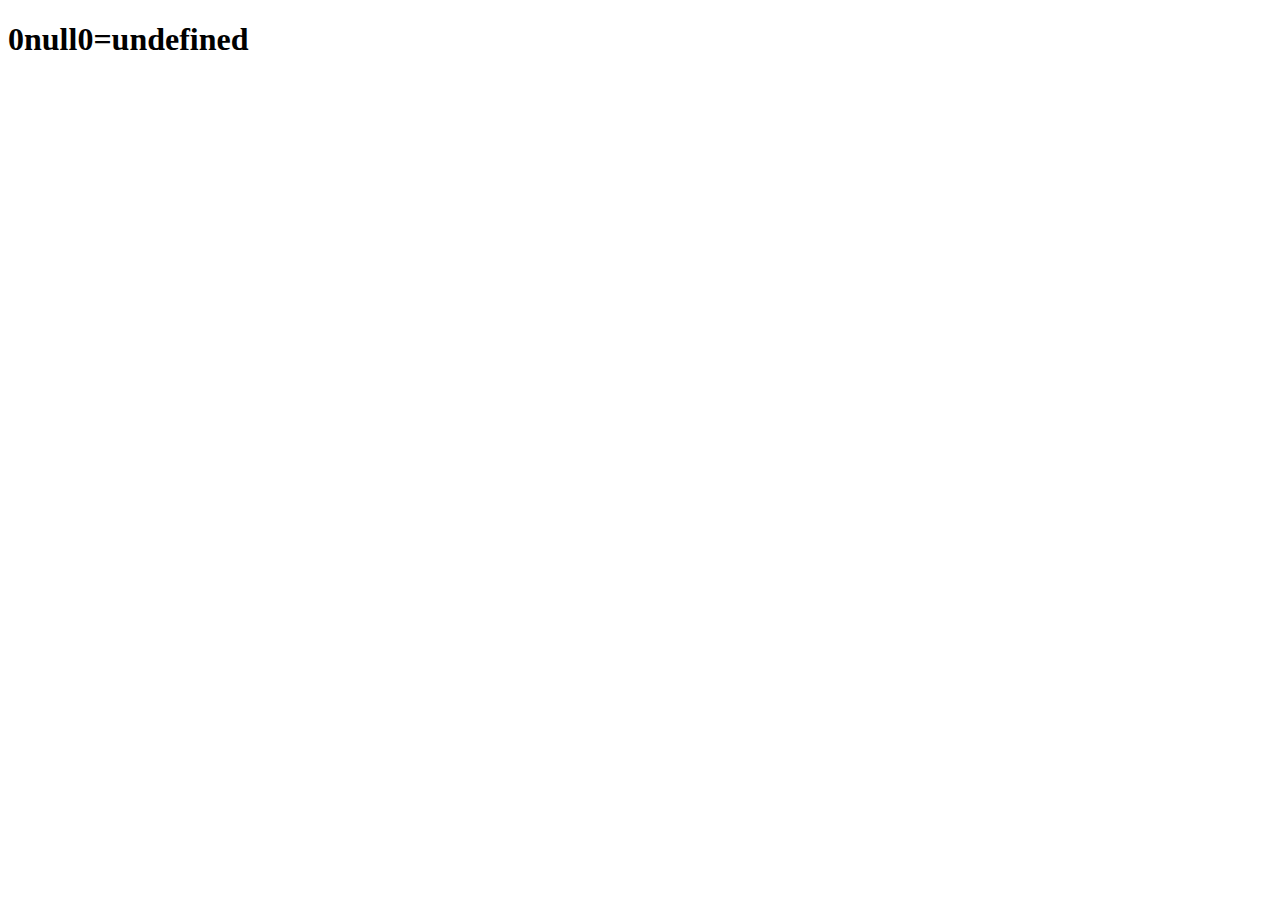
<file: calculator/index.html>
<!DOCTYPE html>
<html lang="en">
  <head>
    <meta charset="UTF-8" />
    <meta name="viewport" content="width=device-width, initial-scale=1.0" />
    <meta http-equiv="X-UA-Compatible" content="ie=edge" />
    <title>Document</title>
  </head>
  <body>
    <script>
      let firstInt = +prompt("input number");
      let action = prompt("input action");
      let secondInt = +prompt("input number");
      let result;
      switch (action) {
        case "+":
          result = firstInt + secondInt;
          break;
        case "-":
          result = firstInt - secondInt;
          break;
        case "*":
          result = firstInt * secondInt;
          break;
        case "/":
          result = firstInt / secondInt;
          break;
      }
      document.write(
        "<h1>" + firstInt + action + secondInt + "=" + result + "</h1>"
      );
    </script>
  </body>
</html>
</file>
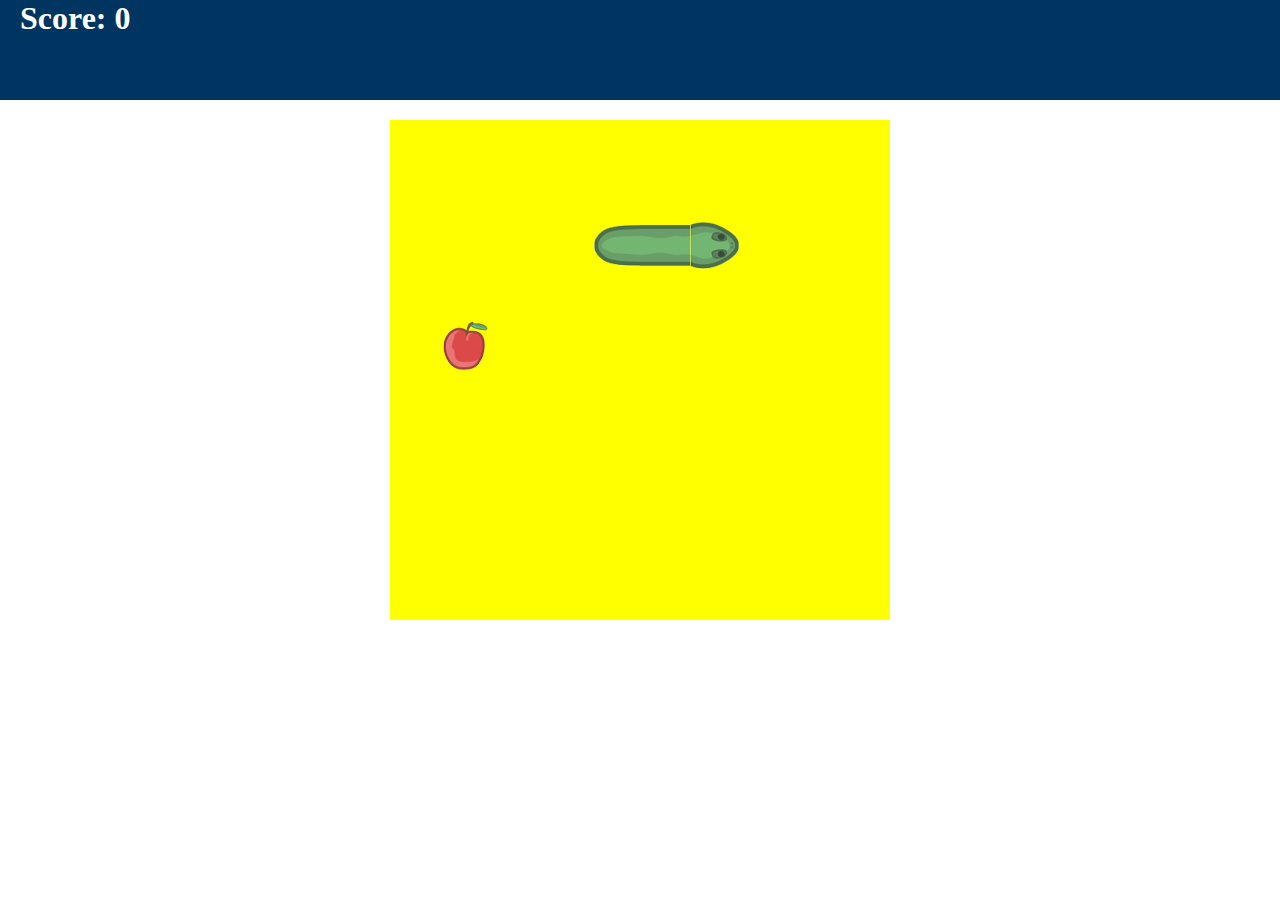
<file: snake/index.html>
<!DOCTYPE html>
<html lang="ru">
  <head>
    <meta charset="UTF-8" />
    <meta name="viewport" content="width=device-width, initial-scale=1.0" />
    <meta http-equiv="X-UA-Compatible" content="ie=edge" />
    <link rel="stylesheet" href="style.css" />
    <title>Snake Javascript</title>
  </head>
  <body>
    <div class="pause-screen">
      <div class="pause-text">
        <h2>Game paused</h2>
        <p>Press Space to continue</p>
      </div>
    </div>
    <h1 class="scoreboard">
      <p>Score: <span class="score">0</span></p>
    </h1>

    <div id="item"></div>
  </body>
  <script src="script.js" defer></script>
</html>
</file>
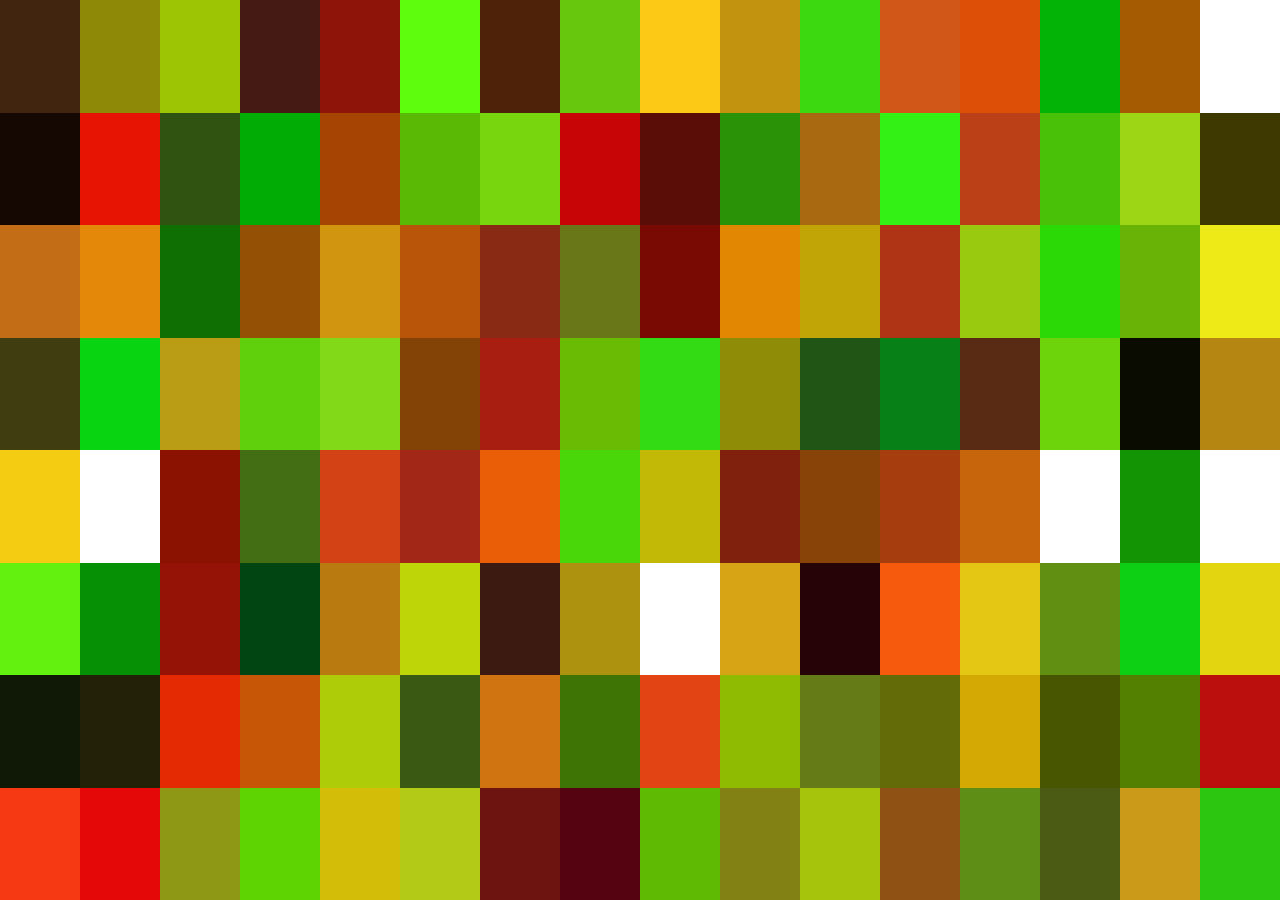
<file: squares/index.html>
<!DOCTYPE html>
<html lang="en">
  <head>
    <meta charset="UTF-8" />
    <meta name="viewport" content="width=device-width, initial-scale=1.0" />
    <meta http-equiv="X-UA-Compatible" content="ie=edge" />
    <script src="script.js" defer></script>
    <title>Document</title>
  </head>
  <style>
    body {
      padding: 0;
      margin: 0;
      display: grid;
      grid-template-columns: repeat(16, 1fr);
      grid-template-rows: repeat(8, 1fr);
    }

    div {
      width: 6.25vw;
      height: 12.5vh;
    }
  </style>
  <body></body>
</html>
</file>
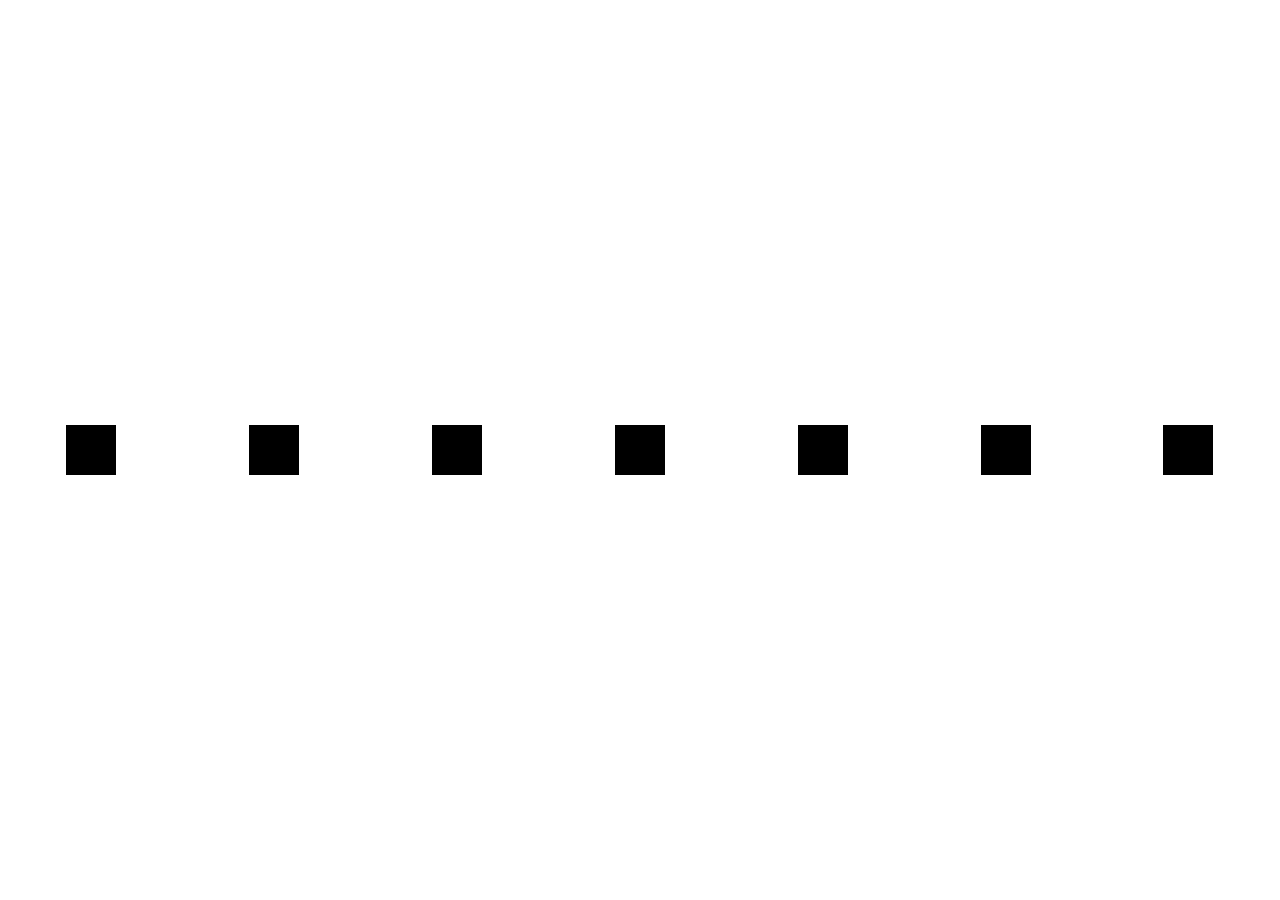
<file: mousetasks/hover.html>
<!DOCTYPE html>
<html lang="en">
  <head>
    <meta charset="UTF-8" />
    <meta name="viewport" content="width=device-width, initial-scale=1.0" />
    <meta http-equiv="X-UA-Compatible" content="ie=edge" />
    <script src="hover.js" defer></script>
    <title>Document</title>
  </head>
  <style>
    * {
      margin: 0;
      padding: 0;
    }

    section {
      height: 100vh;
      width: 100vw;
      margin: 0 auto;
      display: flex;
      justify-content: space-around;
      align-items: center;
    }

    div {
      height: 50px;
      width: 50px;
      background-color: black;
    }
  </style>
  <body>
    <section>
      <div></div>
      <div></div>
      <div></div>
      <div></div>
      <div></div>
      <div></div>
      <div></div>
    </section>
  </body>
</html>
</file>
<file: snake/style.css>
* {
  box-sizing: border-box;
}

body {
  margin: 0;
  padding: 0;
}

.field {
  width: 500px;
  height: 500px;
  margin: 0 auto;
  display: flex;
  flex-wrap: wrap;
  background: yellow;
}

.scoreboard {
  margin: 0 0 20px 0;
  padding-left: 20px;
  height: 100px;
  background: #003561;
  color: white;
  text-align: left;
}

.scoreboard p {
  margin: 0;
}

.pause-screen {
  width: 100vw;
  height: 100vh;
  background-color: rgba(0, 0, 0, 0.5);
  z-index: 10;
  position: absolute;
  display: none;
  justify-content: center;
  align-items: center;
}

.pause-text {
  width: 600px;
  height: 300px;
  display: flex;
  flex-direction: column;
  justify-content: center;
  align-items: center;
}

.excel {
  width: 50px;
  height: 50px;
  padding: 5px;
}

.snake-body {
  width: 50px;
  height: 50px;
  background: url(./img/snakesprite.png);
  background-position: -50px 0;
}

.snake-head {
  width: 50px;
  height: 50px;
  background: url(./img/snakesprite.png);
}

.red {
  background-color: red;
}

.food {
  width: 50px;
  height: 50px;
  background: url(./img/snakesprite.png);
  background-position: 0 -150px;
}

.head-left {
  background-position: -150px -50px;
}

.head-right {
  background-position: -200px 0;
}

.head-up {
  background-position: -150px 0;
}

.head-down {
  background-position: -201px -51px;
}

.tail-left {
  background-position: -200px -100px;
}

.tail-right {
  background-position: -150px -150px;
}

.tail-up {
  background-position: -200px -150px;
}

.tail-down {
  background-position: -150px -100px;
}
</file>
